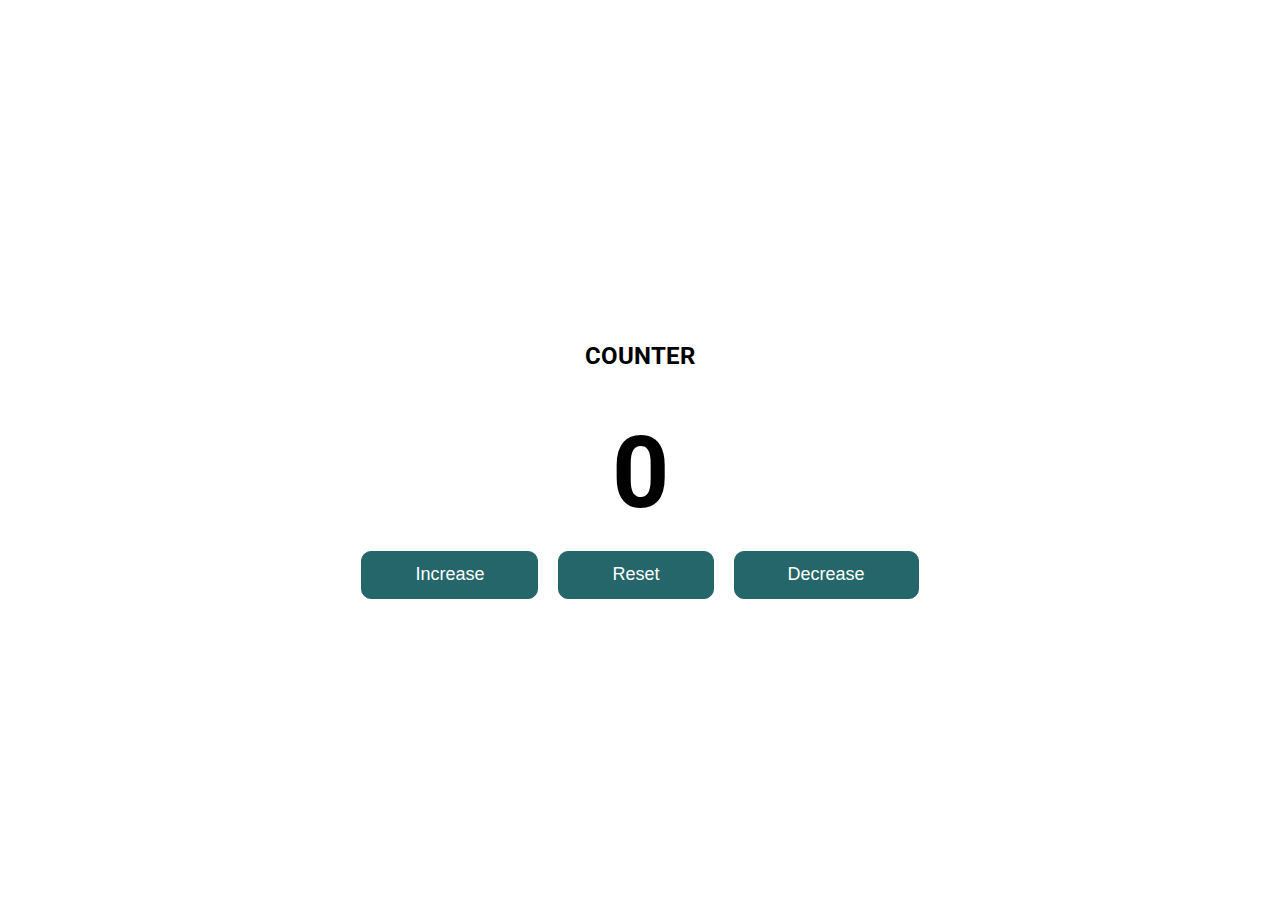
<file: counter/index.html>
<!DOCTYPE html>
<html lang="en">
  <head>
    <meta charset="UTF-8" />
    <meta name="viewport" content="width=device-width, initial-scale=1.0" />
    <title>Counter</title>
    <link rel="stylesheet" href="./style.css" />
  </head>
  <body>
    <div class="root">
      <p class="title">counter</p>
      <p id="count" class="count">0</p>
      <div class="btn-group">
        <button type="button" class="btn" onclick="onIncrease()">increase</button>
        <button type="button" class="btn" onclick="onReset()">reset</button>
        <button type="button" class="btn" onclick="onDecrease()">decrease</button>
      </div>
    </div>
    <script src="./script.js"></script>
  </body>
</html>
</file>
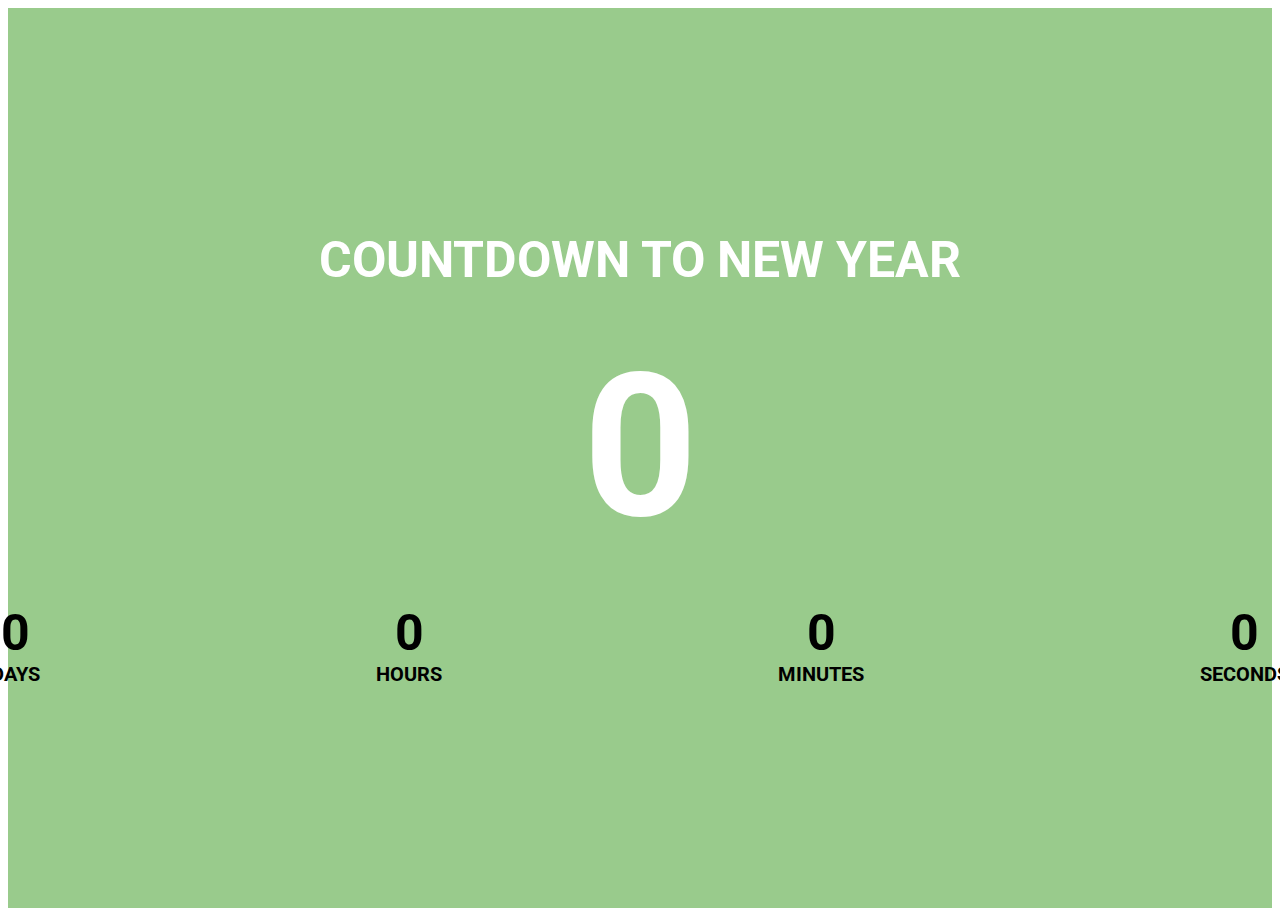
<file: new-year-count-down/index.html>
<!DOCTYPE html>
<html lang="en">

<head>
  <meta charset="UTF-8">
  <meta name="viewport" content="width=device-width, initial-scale=1.0">
  <title>count down new year</title>
  <link rel="stylesheet" href="./style.css">
</head>

<body>
  <div class="root">
    <p class="title">countdown to new year</p>
    <p id="year" class="year">0</p>
    <div class="countdown">
      <div class="counter">
        <p id="days" class="value">0</p>
        <p class="label">Days</p>
      </div>
      <div class="counter">
        <p id="hours" class="value">0</p>
        <p class="label">Hours</p>
      </div>
      <div class="counter">
        <p id="minutes" class="value">0</p>
        <p class="label">Minutes</p>
      </div>
      <div class="counter">
        <p id="seconds" class="value">0</p>
        <p class="label">Seconds</p>
      </div>
    </div>
  </div>
  <script src="./script.js"></script>
</body>
</html>
</file>
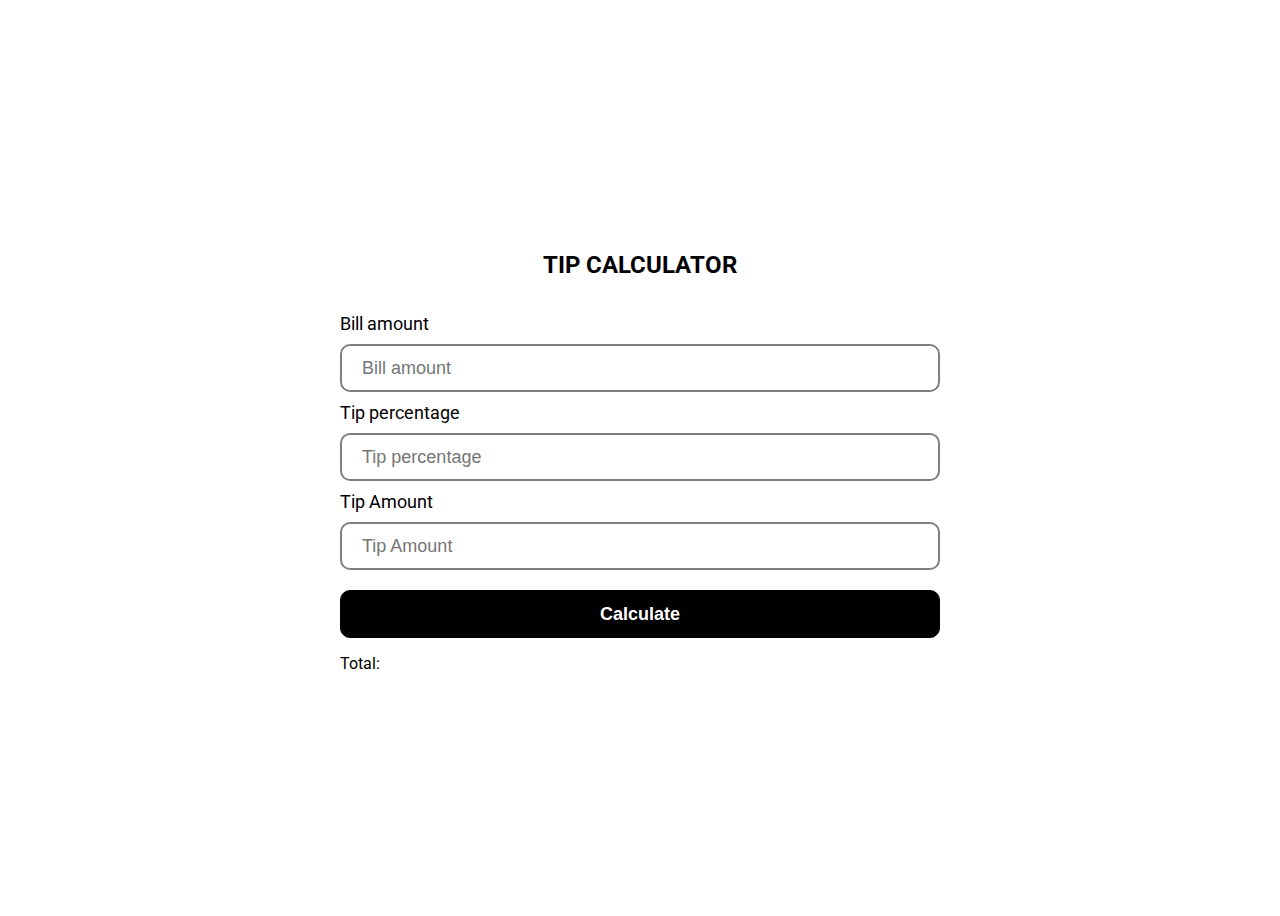
<file: tip-calculator/index.html>
<!DOCTYPE html>
<html lang="en">
  <head>
    <meta charset="UTF-8" />
    <meta name="viewport" content="width=device-width, initial-scale=1.0" />
    <title>Tip calculator</title>
    <link rel="stylesheet" href="./style.css" />
  </head>
  <body>
    <div class="root">
      <p class="title">tip calculator</p>
      <form>
        <div class="field">
          <label class="label">Bill amount</label>
          <input type="text" id="billAmount" placeholder="Bill amount" />
        </div>
        <div class="field">
          <label class="label">Tip percentage</label>
          <input type="text" id="tipPercentage" placeholder="Tip percentage" />
        </div>
        <div class="field">
          <label class="label">Tip Amount</label>
          <input type="text" id="tipAmount" placeholder="Tip Amount" />
        </div>
        <button type="button" class="submit" onclick="onCalculate()">Calculate</button>
        <div id="total"><p>Total:</p></div>
      </form>
    </div>
    <script src="./script.js"></script>
  </body>
</html>
</file>
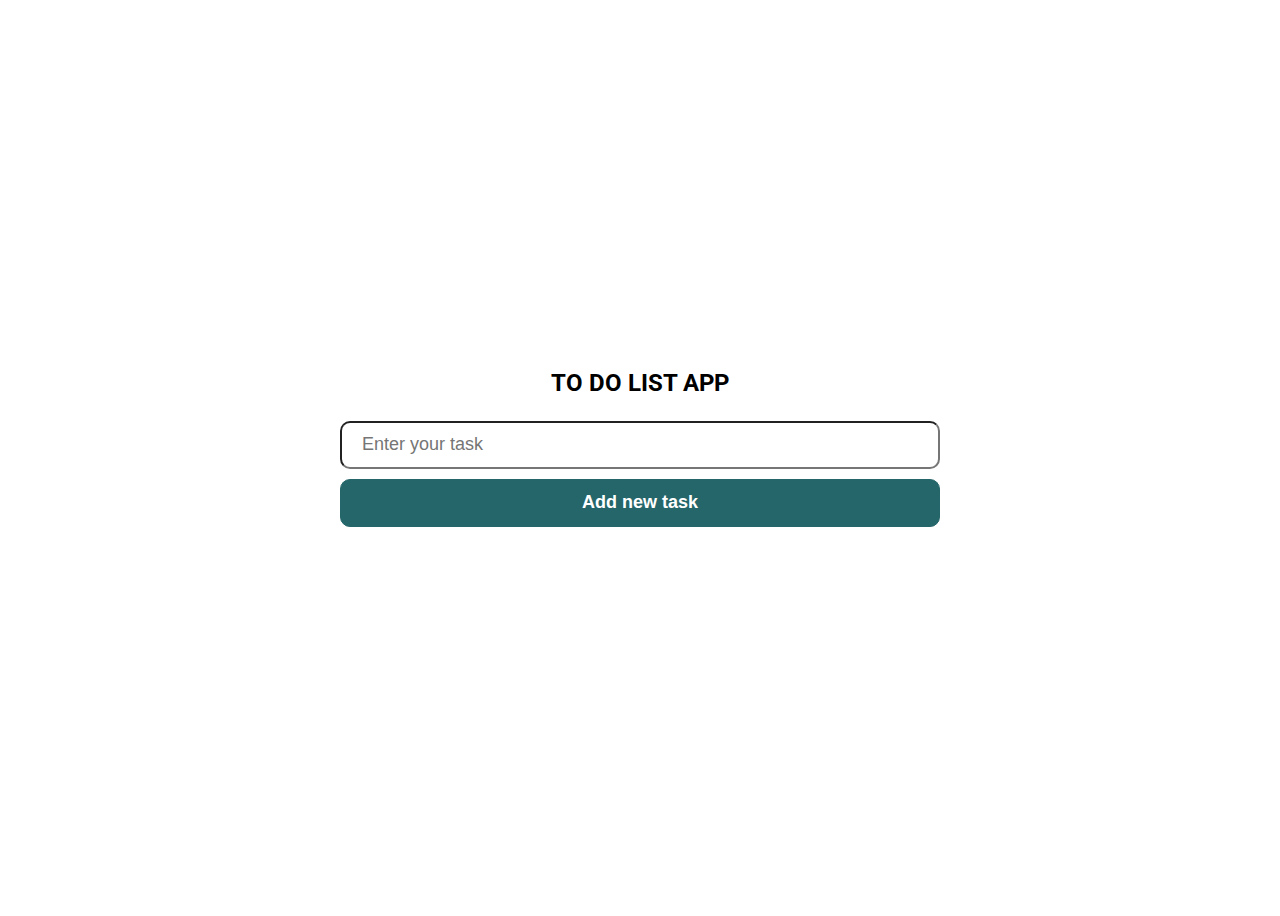
<file: to-do-list-app/index.html>
<!DOCTYPE html>
<html lang="en">
  <head>
    <meta charset="UTF-8" />
    <meta name="viewport" content="width=device-width, initial-scale=1.0" />
    <title>To do list app</title>
    <link rel="stylesheet" href="./style.css" />
  </head>
  <body>
    <div class="root">
      <div class="container">
        <p class="title">to do list app</p>
        <form class="form-class">
          <input id="input-task" type="text" placeholder="Enter your task" />
          <button type="button" onclick="onAddTask()">Add new task</button>
        </form>
        <div id="tasks" class="list-task"></div>
      </div>
    </div>
    <script src="./script.js"></script>
  </body>
</html>
</file>
<file: counter/style.css>
@import url("https://fonts.googleapis.com/css2?family=Noto+Sans+JP:wght@100;200;300;400;500&family=Roboto:wght@100;400;500;700;900&display=swap");

html {
  font-family: "Roboto";
}

.root {
  display: flex;
  align-items: center;
  justify-content: center;
  flex-direction: column;
  width: 100%;
  height: 100vh;
}

.title {
  font-size: 24px;
  font-weight: bold;
  text-transform: uppercase;
}

.count {
  font-size: 100px;
  font-weight: bold;
  margin: 20px 0;
}

.btn-group {
  display: flex;
  align-items: center;
  justify-content: center;
}

.btn {
  height: 48px;
  background: #25666a;
  color: #ffffff;
  border-radius: 10px;
  font-size: 18px;
  margin-top: 10px;
  cursor: pointer;
  border: 1px solid #25666a;
  text-transform: capitalize;
  padding: 0 53px;
  margin: 0 10px;
}
</file>
<file: new-year-count-down/style.css>
@import url("https://fonts.googleapis.com/css2?family=Noto+Sans+JP:wght@100;200;300;400;500&family=Roboto:wght@100;400;500;700;900&display=swap");

html {
  font-family: "Roboto";
}

.root {
  width: 100%;
  height: 100vh;
  background: #99CB8C;
  display: flex;
  align-items: center;
  justify-content: center;
  flex-direction: column;
}

.title {
  font-size: 50px;
  font-weight: bold;
  color: #fff;
  text-transform: uppercase;
  margin: 0;
}

.year {
  font-size: 200px;
  font-weight: bold;
  color: #fff;
  text-transform: uppercase;
  margin: 40px 0;
}

.countdown {
  display: flex;
  align-items: center;
  justify-content: space-evenly;
}

.counter {
  width: 100%;
  height: 100%;
  margin: 0 168px;
  display: flex;
  align-items: center;
  justify-content: center;
  flex-direction: column;
}

.value {
  font-size: 50px;
  font-weight: bold;
  margin: 0;
}

.label {
  font-size: 20px;
  font-weight: bold;
  margin: 0;
  text-transform: uppercase;
}
</file>
<file: tip-calculator/style.css>
@import url("https://fonts.googleapis.com/css2?family=Noto+Sans+JP:wght@100;200;300;400;500&family=Roboto:wght@100;400;500;700;900&display=swap");

html {
  font-family: "Roboto";
}

.root {
  width: 100%;
  height: 100vh;
  display: flex;
  align-items: center;
  justify-content: center;
  flex-direction: column;
}

.title {
  text-transform: uppercase;
  font-size: 24px;
  font-weight: bold;
  font-family: "roboto";
}

.field {
  width: 100%;
  height: auto;
  display: flex;
  flex-direction: column;
  margin: 10px 0;
}

.field .label {
  font-size: 18px;
  font-family: "roboto";
  margin-bottom: 10px;
}

.field > input {
  width: auto;
  height: 42px;
  font-size: 18px;
  border-radius: 10px;
  padding-left: 20px;
  border: 2px solid rgba(0, 0, 0, 0.5);
}

.submit {
  width: 600px;
  height: 48px;
  background: #000000;
  color: #ffffff;
  border-radius: 10px;
  font-weight: bold;
  font-size: 18px;
  margin-top: 10px;
  cursor: pointer;
  border: 1px solid #000000;
}

.totalValue {
  font-weight: bold;
  font-size: 18px;
  padding-left: 5px;
}

#total {
  display: flex;
  align-items: center;
}
</file>
<file: to-do-list-app/style.css>
@import url("https://fonts.googleapis.com/css2?family=Noto+Sans+JP:wght@100;200;300;400;500&family=Roboto:wght@100;400;500;700;900&display=swap");

html {
  font-family: "Roboto";
}
.root {
  width: 100%;
  height: 100vh;
  font-family: "Roboto";
  display: flex;
  align-items: center;
  justify-content: center;
}

.container {
  width: auto;
  height: auto;
  display: flex;
  align-items: center;
  justify-content: center;
  flex-direction: column;
}

.title {
  font-size: 24px;
  font-weight: bold;
  color: #000;
  text-transform: uppercase;
}

.form-class {
  width: 100%;
  display: flex;
  flex-direction: column;
}

.form-class > input {
  width: auto;
  height: 42px;
  font-size: 18px;
  border-radius: 10px;
  padding-left: 20px;
}

.form-class > button {
  width: 600px;
  height: 48px;
  background: #25666a;
  color: #ffffff;
  border-radius: 10px;
  font-weight: bold;
  font-size: 18px;
  margin-top: 10px;
  cursor: pointer;
  border: 1px solid #25666a;
}

.list-task {
  width: 100%;
  height: 100%;
  margin: 45px 0 0 0;
}

.list-task .task {
  display: flex;
  align-items: center;
  justify-content: space-between;
  background: #f6f6f5;
  padding: 0 20px;
  border-bottom: 2px solid #000;
}

.list-task .task > p {
  font-weight: bold;
  font-size: 18px;
}

.list-task .task > svg {
  cursor: pointer;
}
</file>
